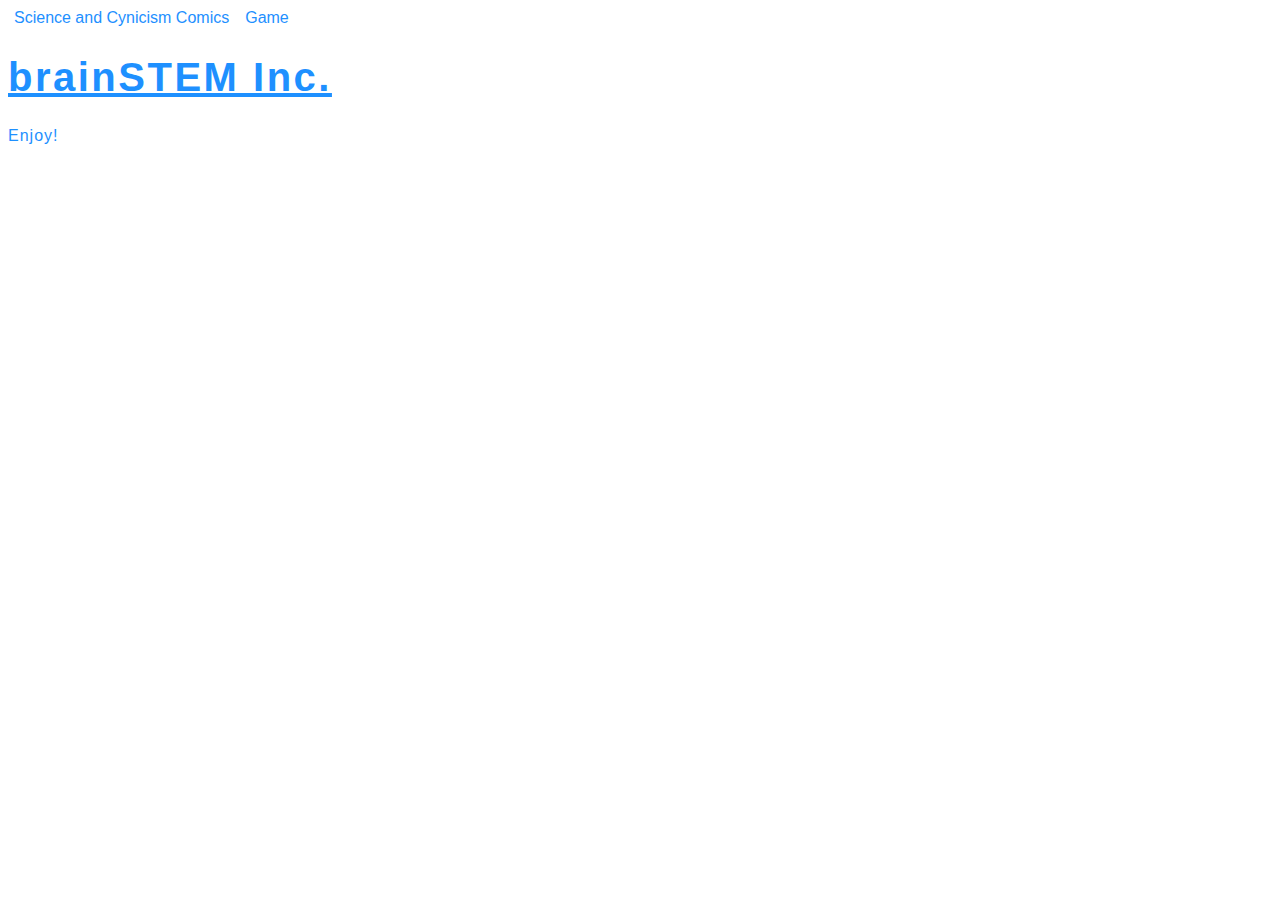
<file: index.html>
<!DOCTYPE html>
<html>
  <head>
    <link rel="stylesheet" href="style.css">
  </head>  
  <body style="background-color: white;">
    <button class="button" onclick="location.href='snc.html';">Science and Cynicism Comics</button>
    <button class="button" onclick="location.href='game.html';">Game</button>
    <h1 style="text-decoration: underline;">brainSTEM Inc.</h1>
    <p>Enjoy!</p>
  </body>
</html>
</file>
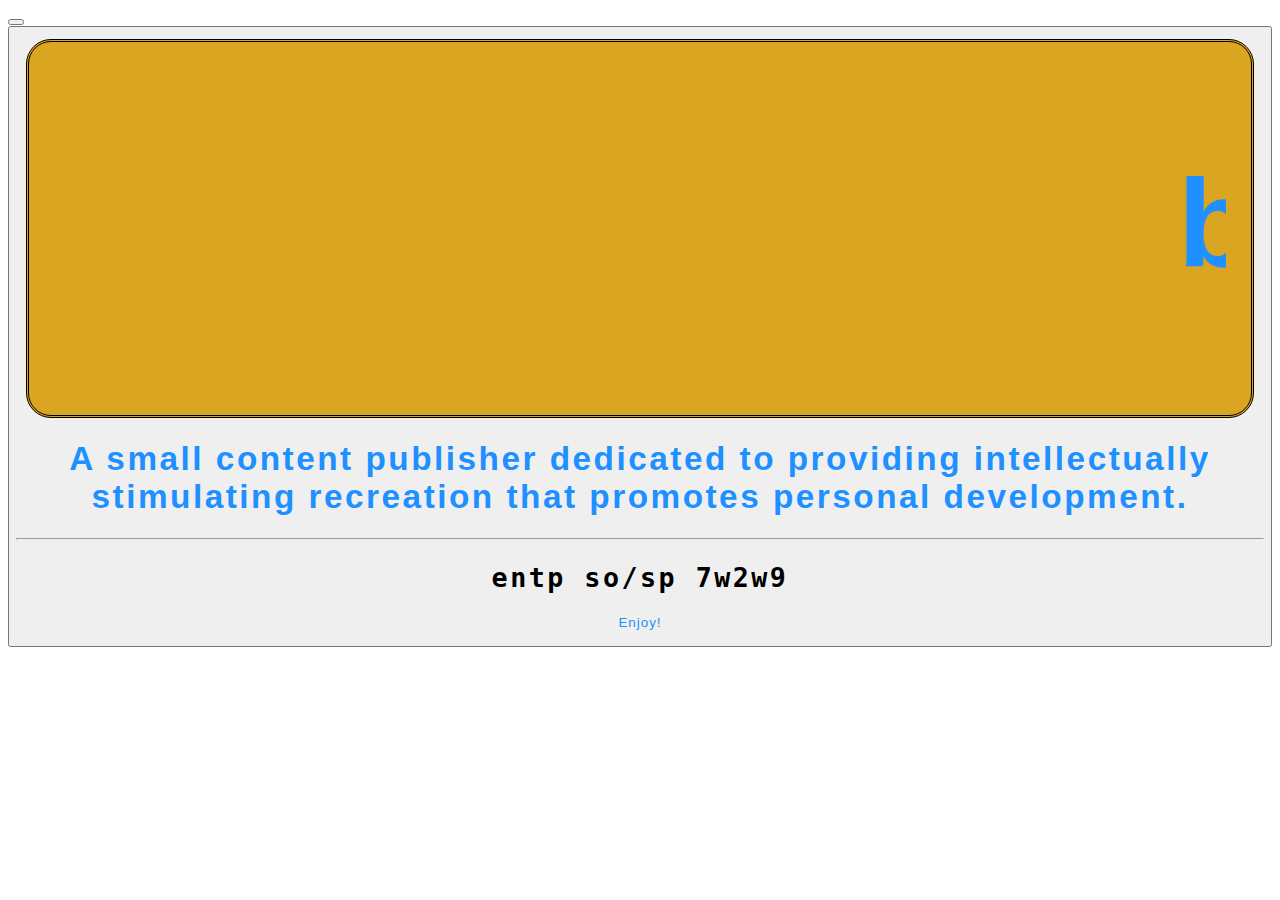
<file: about.html>
<!DOCTYPE html>
<html>
  <head>
    <link rel="stylesheet" href="style.css">
  </head>  
  <body>
    <button type="button" onclick="location.href='index.html';" value="Home" </button>
    <button type="button" onclick="location.href='comics.html';" value="Comics" </button>
    
    <div class="header">
      <div class="HomeBanner" id="banner">
        <center><marquee><h1>brainSTEM Inc.</h1></marquee></center>
      </div>
    </div>
    <h1>A small content publisher dedicated to providing intellectually stimulating recreation that promotes personal development.</h1>
    <hr>
    <h2>entp so/sp 7w2w9</h2>
    <p>Enjoy!</p>
  </body>
</html>
</file>
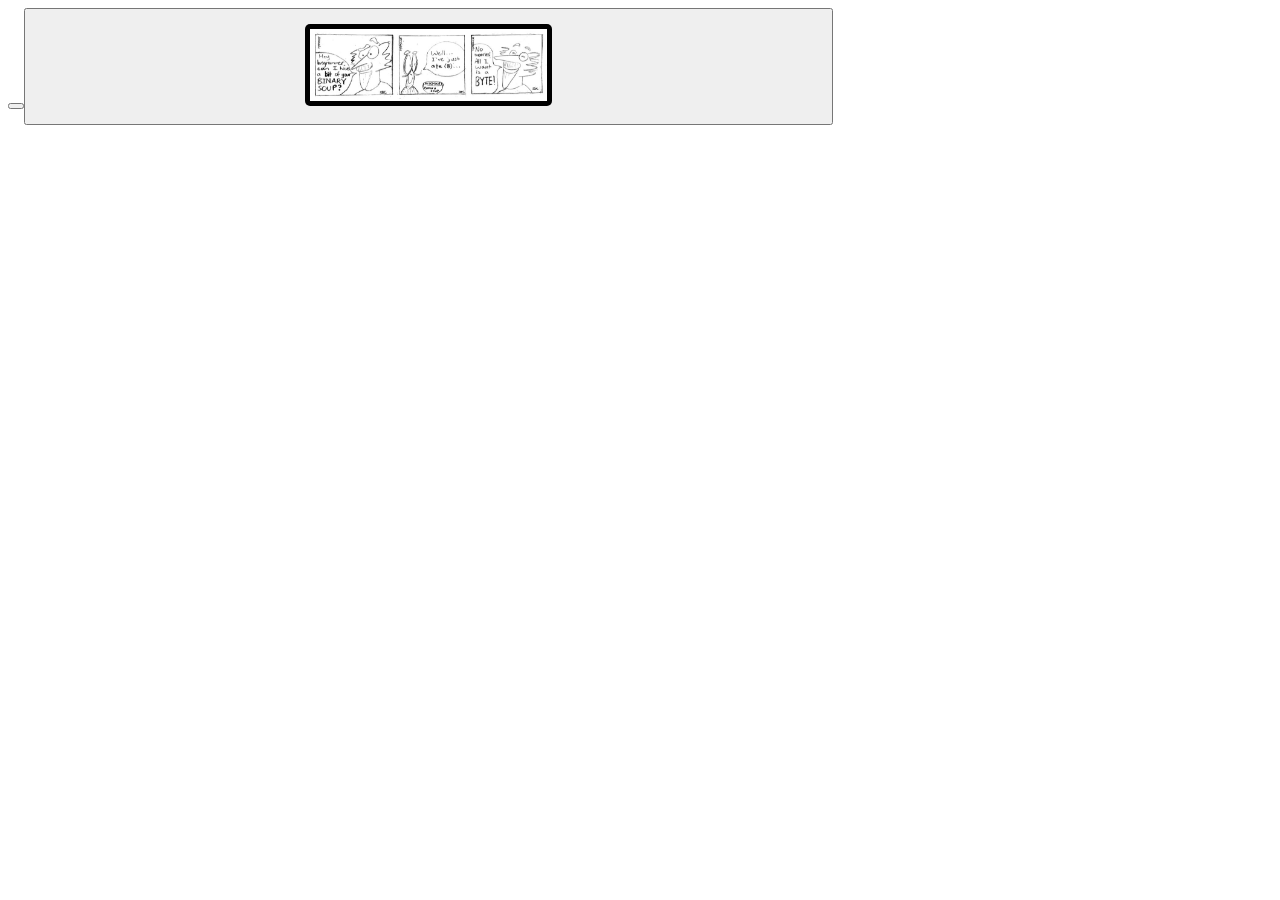
<file: comics.html>
<!DOCTYPE html>
<html>
  <head>
    <link rel="stylesheet" href="style.css">
  </head>  
  <body>
    <button type="button" onclick="location.href='index.html';" value="Home" />
    <button type="button" onclick="location.href='comics.html';" value="Comics" />
    <!-- <button class="dropbtn" >Fun Facts</button>
        <div class="dropdown-content">
          <a href="funfacts.html">Fun Facts About the Park</a>
        </div>
    -->
    <p style="text-align: center;"><img src="bytecomic.jpg" alt="A Byte of Humor"></p>
  </body>
</html>
</file>
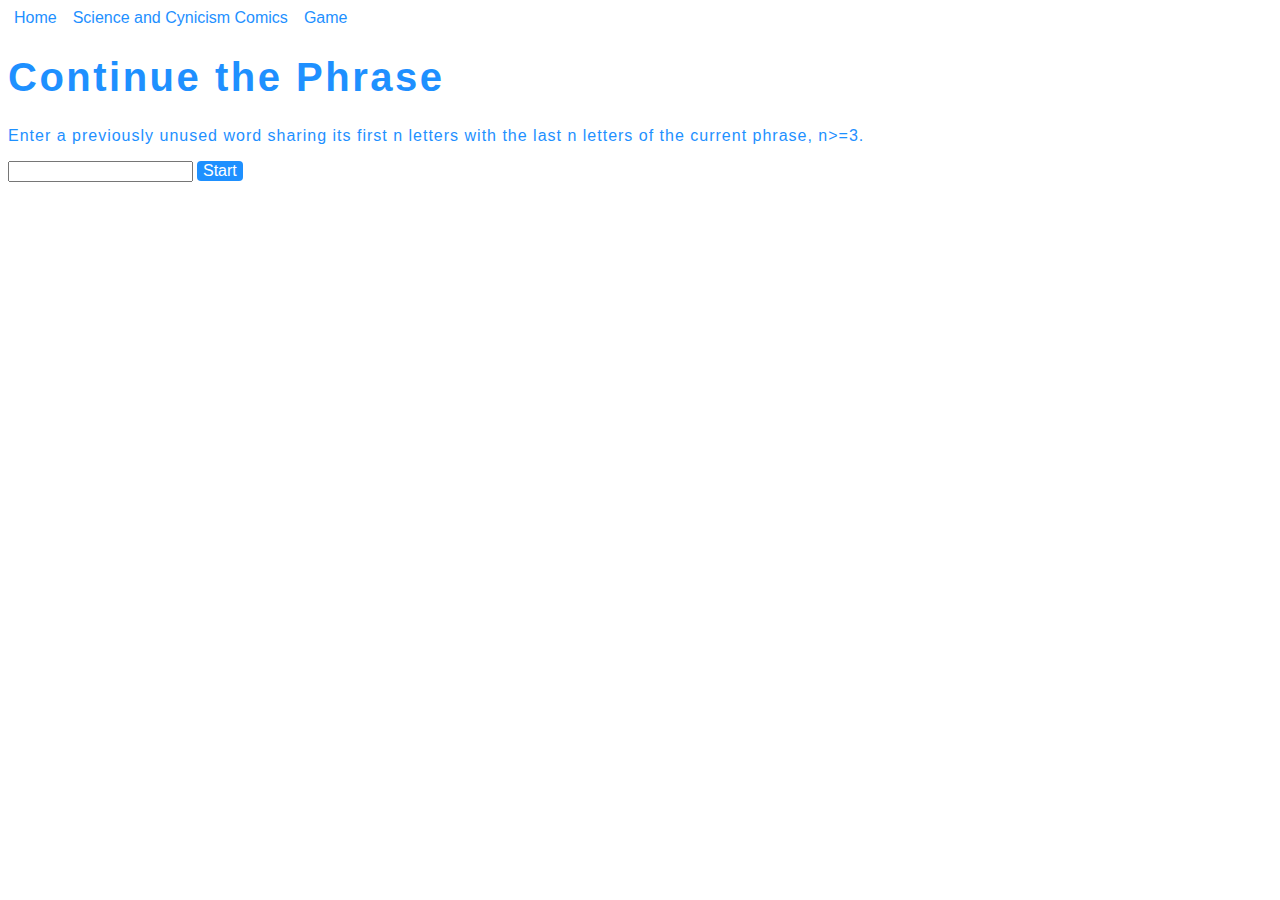
<file: continuethephrase.html>
<!DOCTYPE html>
<html>
  <head>
    <link rel="stylesheet" href="style.css">
    <style>
    .ctpbutton {
    background-color: dodgerblue;    
    /*padding: 1px 10px;*/
    color: white;
    text-decoration: none;
    font-size: 16px;
    display: inline-block;
    border: none;
    border-radius: 4px;
	}
    .ctpdisabled {
    opacity: 0.6;
	}
    .ctpletterbutton {
    background-color: white;
    border: 0.5px solid dodgerblue;
    color: dodgerblue;
    text-align: center;
    text-decoration: none;
    display: inline-block;
    font-size: 16px;
	}
    .ctpletterbutton:hover:enabled {
    background-color: dodgerblue;
    color: white;
	}
    .ctpclicked {
    background-color: dodgerblue;
    color: white;
	}
	</style>
  </head>  
  <body style="background-color: white;">
    <button class="button" onclick="location.href='index.html';">Home</button>
    <button class="button" onclick="location.href='snc.html';">Science and Cynicism Comics</button>
    <button class="button" onclick="location.href='game.html';">Game</button>
    
    <h1>Continue the Phrase</h1>
    <p id="ctpInstructions">Enter a previously unused word sharing its first n letters with the last n letters of the current phrase, n>=3.</p>
    <input type="text" pattern="abcdefghijklmnopqrstuvwxyz" id="userWord" value="">
    <button class="ctpbutton" id="addButton" onclick="startPhrase()">Start</button>
    
    <button class="ctpbutton ctpdisabled" id="editButton" onclick="restore()" style="visibility:hidden;">Edit</button>
    <p id="newPhrase"></p>
    <p id="points"></p>
    <p id="totalPoints"></p>
    
    <script>
    var phrase = "";
    var totalPoints = 0;
    var hasStarted=false;
    const usedWords=[];
    var changeIndex=-1;
    var userWordEnter = document.getElementById("userWord");
	userWordEnter.addEventListener("keydown", function (ctpEnter) {
    	if (ctpEnter.code === "Enter" && (document.getElementById("editButton").innerHTML == "Edit" || changeIndex!=-1)) {
        	startPhrase();
    	}
	});
    
    function startPhrase() {
      if (!hasStarted) {
      	var userWord = document.getElementById("userWord").value.toLowerCase();
        var points=0;
        if (userWord.length<3) {
          document.getElementById("points").innerHTML = "Word less than 3 letters";
          points=0;
        }
        else if (usedWords.includes(userWord)) {
          document.getElementById("points").innerHTML = "Word already used";
          points=0;
        }
        else {
          phrase+=userWord;
          usedWords.push(userWord);
          //document.getElementById("newPhrase").innerHTML = phrase;
          document.getElementById("points").innerHTML = "Good luck!";
          document.getElementById("totalPoints").innerHTML = "Total points: "+totalPoints+" pts";
          document.getElementById("userWord").value="";
          for (let i = 0; i < phrase.length; i++) {
            let x = document.createElement("BUTTON");
            x.setAttribute("id","letterButton"+i);
            x.setAttribute("class","ctpletterbutton");
            let t = document.createTextNode(phrase.charAt(i));
            x.appendChild(t);
            document.body.appendChild(x);
            //document.getElementById("letterButton"+i).disabled = true;
            document.getElementById("letterButton"+i).onclick = function() {
              editPhrase();
              document.getElementById("ctpInstructions").innerHTML = "Change "+phrase.substring(i,i+1)+" to ?";
              for (let i = 0; i < phrase.length; i++) {
              document.getElementById("letterButton"+i).classList.remove("ctpclicked");
          	  }
              this.classList.add("ctpclicked");
              changeIndex=i;
          	};
          }
          hasStarted=true;
          document.getElementById("addButton").innerHTML = "Add";
          document.getElementById("editButton").disabled = false;
          document.getElementById("editButton").classList.remove("ctpdisabled");
          
        }
      }
      else {
      	if (document.getElementById("editButton").innerHTML == "Cancel") {
        	var newLetter=document.getElementById("userWord").value.toLowerCase();
            if (newLetter.length!=1) {
            	document.getElementById("points").innerHTML = "Must change to a letter";
            }
            else if (newLetter==phrase.substring(changeIndex,changeIndex+1)) {
            	document.getElementById("points").innerHTML = "Change to a different letter";
            }
            else {
              let temp=phrase.substring(0,changeIndex)+newLetter+phrase.substring(changeIndex+1,phrase.length);
              phrase=temp;
              document.getElementById("letterButton"+changeIndex).innerHTML = newLetter;
              restore();
            }
        }
		else {      	
        	addtoPhrase();
      	}
      }
    }

    function addtoPhrase() {
      var userWord = document.getElementById("userWord").value.toLowerCase();
      var points=3;
      while (!(usedWords.includes(userWord)) && userWord.length>=3 && points<=phrase.length && phrase.substring(phrase.length-points)!==userWord.substring(0,points)) {
      	points+=1;
      }
      //document.getElementById("newPhrase").innerHTML = phrase;
      if (points===phrase.length+1 || userWord.length===points) {
        document.getElementById("points").innerHTML = "Word cannot continue the phrase";
        points=0;
      }
      else if (userWord.length<3) {
      	document.getElementById("points").innerHTML = "Word less than 3 letters";
        points=0;
      }
      else if (usedWords.includes(userWord)) {
      	document.getElementById("points").innerHTML = "Word already used";
        points=0;
      }
      else {
      	usedWords.push(userWord);
      	document.getElementById("points").innerHTML = "+"+points+" pts";
        phrase+=userWord.substring(points);
      	totalPoints+=points;
        document.getElementById("totalPoints").innerHTML = "Total points: "+totalPoints+" pts";
        document.getElementById("userWord").value="";
        for (let i = 0; i < userWord.length-points; i++) {
          let x = document.createElement("BUTTON");
          let letterIndex=phrase.length-userWord.length+points+i;
          x.setAttribute("id","letterButton"+letterIndex);
          let t = document.createTextNode(userWord.charAt(points+i));
          x.appendChild(t);
          document.body.appendChild(x);
          //x.disabled = true;
          x.setAttribute("class","ctpletterbutton");
          document.getElementById("letterButton"+letterIndex).onclick = function() {
          	editPhrase();
          	document.getElementById("ctpInstructions").innerHTML = "Change "+phrase.substring(letterIndex,letterIndex+1)+" to ?";
            document.getElementById("addButton").classList.remove("ctpdisabled");
            changeIndex=letterIndex;
            for (let i = 0; i < phrase.length; i++) {
              document.getElementById("letterButton"+i).classList.remove("ctpclicked");
          	}
            this.classList.add("ctpclicked");
          };
        }
  	  }
    }
    function checkWord() {
    }
    function getWord() {
    }
    function editPhrase() {
    	document.getElementById("editButton").style.visibility="visible";
          for (let i = 0; i < phrase.length; i++) {
            document.getElementById("letterButton"+i).classList.remove("ctpclicked");
		}
          document.getElementById("addButton").innerHTML = "Save";
          document.getElementById("editButton").innerHTML = "Cancel";
          //document.getElementById("ctpInstructions").innerHTML = "Click on the letter you want to change in the current phrase.";
          changeIndex=-1;
    }
    function restore() {
    	document.getElementById("userWord").value="";
    	for (let i = 0; i < phrase.length; i++) {
			//document.getElementById("letterButton"+i).disabled =true;
            document.getElementById("letterButton"+i).classList.remove("ctpclicked");
		}
		document.getElementById("addButton").innerHTML = "Add";
        document.getElementById("editButton").innerHTML = "Edit";
		document.getElementById("addButton").disabled = false;
        document.getElementById("addButton").classList.remove("ctpdisabled");
		document.getElementById("editButton").style.visibility = "hidden";
        document.getElementById("ctpInstructions").innerHTML = "Enter a previously unused word sharing its first n letters with the last n letters of the current phrase, n>=3.";
        changeIndex=-1;
     }
    </script>
    
  </body>
</html>
</file>
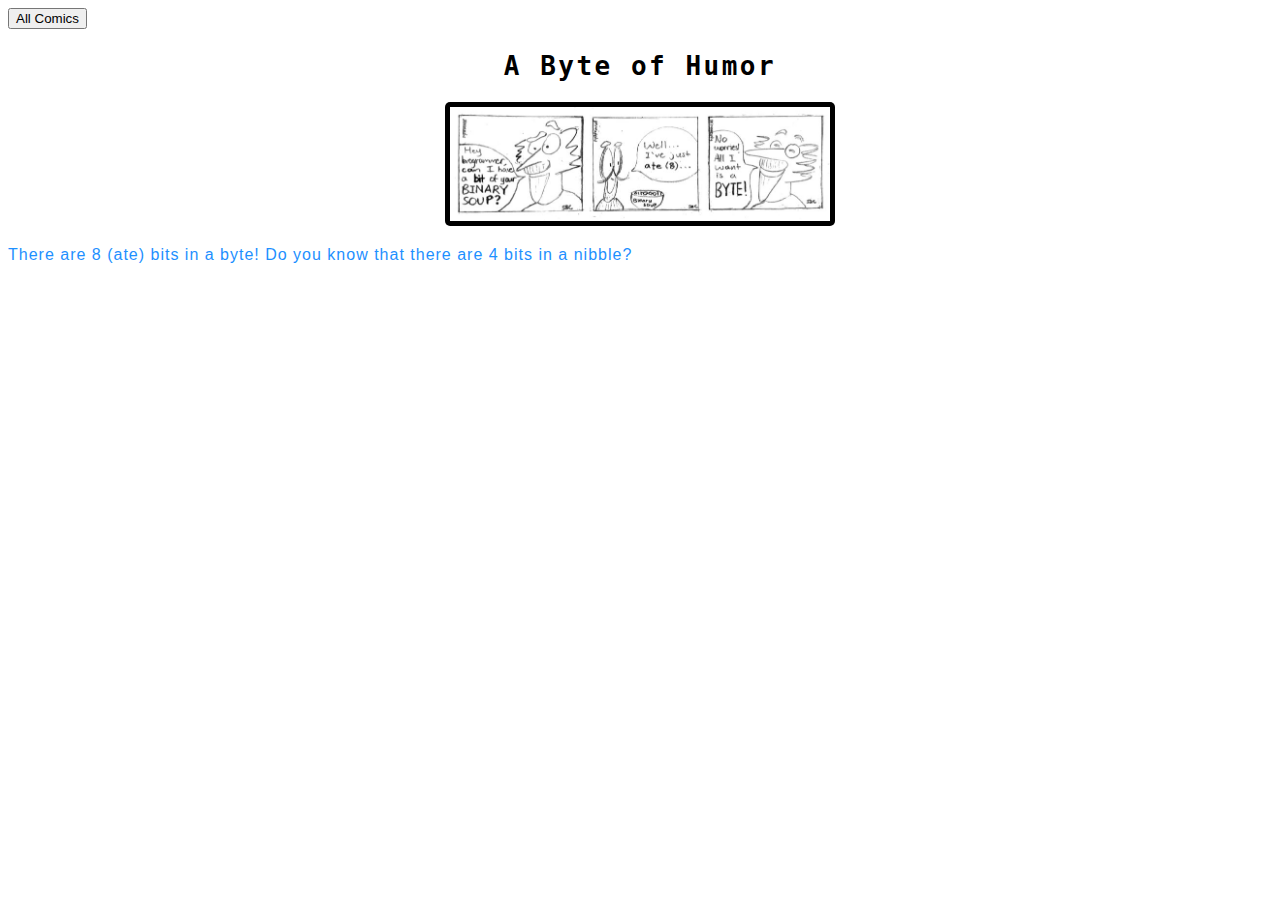
<file: cscomics.html>
<!DOCTYPE html>
<html>
  <head>
    <link rel="stylesheet" href="style.css">
  </head>  
  <body>
    <button type="button" onclick="location.href='index.html';">All Comics</button>
    <h2>A Byte of Humor</h2>
    <p style="text-align: center;"><img src="bytecomic.jpg" alt="A Byte of Humor"></p>
    <p>There are 8 (ate) bits in a byte! Do you know that there are 4 bits in a nibble?</p>
  </body>
</html>
</file>
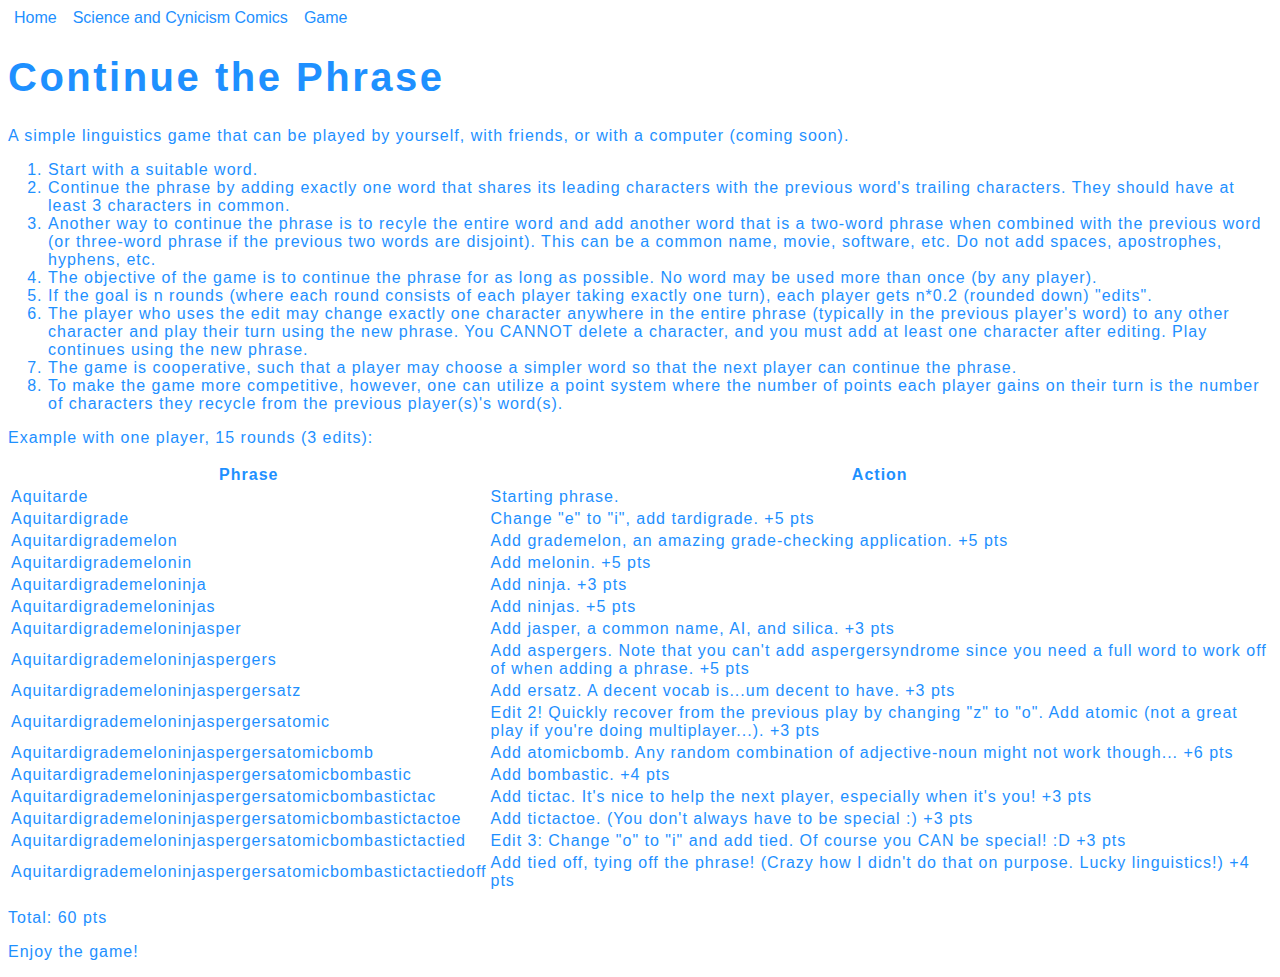
<file: game.html>
<!DOCTYPE html>
<html>
  <head>
    <link rel="stylesheet" href="style.css">
  </head>  
  <body style="background-color: white;">
    <button class="button" onclick="location.href='index.html';">Home</button>
    <button class="button" onclick="location.href='snc.html';">Science and Cynicism Comics</button>
    <button class="button" onclick="location.href='game.html';">Game</button>
    <h1>Continue the Phrase</h1>
    <p>A simple linguistics game that can be played by yourself, with friends, or with a computer (coming soon).</p>
    <ol>
      <li>Start with a suitable word.</li>
      <li>Continue the phrase by adding exactly one word that shares its leading characters with the previous word's trailing characters. They should have at least 3 characters in common.</li>
      <li>Another way to continue the phrase is to recyle the entire word and add another word that is a two-word phrase when combined with the previous word (or three-word phrase if the previous two words are disjoint). This can be a common name, movie, software, etc. Do not add spaces, apostrophes, hyphens, etc.</li>
      <li>The objective of the game is to continue the phrase for as long as possible. No word may be used more than once (by any player).</li>
      <li>If the goal is n rounds (where each round consists of each player taking exactly one turn), each player gets n*0.2 (rounded down) "edits".</li>
      <li>The player who uses the edit may change exactly one character anywhere in the entire phrase (typically in the previous player's word) to any other character and play their turn using the new phrase. You CANNOT delete a character, and you must add at least one character after editing. Play continues using the new phrase.</li>
      <li>The game is cooperative, such that a player may choose a simpler word so that the next player can continue the phrase.</li>
      <li>To make the game more competitive, however, one can utilize a point system where the number of points each player gains on their turn is the number of characters they recycle from the previous player(s)'s word(s).</li>
    </ol>
    <p>Example with one player, 15 rounds (3 edits):</p>    
    <table>
      <tr>
        <th>Phrase</th>
        <th>Action</th>
      </tr>
      <tr>
        <td>Aquitarde</th>
        <td>Starting phrase.</th>
      </tr>
      <tr>
        <td>Aquitardigrade</td>
        <td>Change "e" to "i", add tardigrade. +5 pts</td>
      </tr>
      <tr>
        <td>Aquitardigrademelon</td>
        <td>Add grademelon, an amazing grade-checking application. +5 pts</td>
      </tr>
      <tr>
        <td>Aquitardigrademelonin</td>
        <td>Add melonin. +5 pts</td>
      </tr>
      <tr>
        <td>Aquitardigrademeloninja</td>
        <td>Add ninja. +3 pts</td>
      </tr>
      <tr>
        <td>Aquitardigrademeloninjas</td>
        <td>Add ninjas. +5 pts</td>
      </tr>      
      <tr>
        <td>Aquitardigrademeloninjasper</td>
        <td>Add jasper, a common name, AI, and silica. +3 pts</td>
      </tr>
      <tr>
        <td>Aquitardigrademeloninjaspergers</td>
        <td>Add aspergers. Note that you can't add aspergersyndrome since you need a full word to work off of when adding a phrase. +5 pts</td>
      </tr>
      <tr>
        <td>Aquitardigrademeloninjaspergersatz</td>
        <td>Add ersatz. A decent vocab is...um decent to have. +3 pts</td>
      </tr>
      <tr>
        <td>Aquitardigrademeloninjaspergersatomic</td>
        <td>Edit 2! Quickly recover from the previous play by changing "z" to "o". Add atomic (not a great play if you're doing multiplayer...). +3 pts</td>
      </tr>
      <tr>
        <td>Aquitardigrademeloninjaspergersatomicbomb</td>
        <td>Add atomicbomb. Any random combination of adjective-noun might not work though... +6 pts</td>
      </tr>
      <tr>
        <td>Aquitardigrademeloninjaspergersatomicbombastic</td>
        <td>Add bombastic. +4 pts</td>
      </tr>
      <tr>
        <td>Aquitardigrademeloninjaspergersatomicbombastictac</td>
        <td>Add tictac. It's nice to help the next player, especially when it's you! +3 pts</td>
      </tr>
      <tr>
        <td>Aquitardigrademeloninjaspergersatomicbombastictactoe</td>
        <td>Add tictactoe. (You don't always have to be special :) +3 pts</td>
      </tr>
      <tr>
        <td>Aquitardigrademeloninjaspergersatomicbombastictactied</td>
        <td>Edit 3: Change "o" to "i" and add tied. Of course you CAN be special! :D +3 pts</td>
      </tr>
      <tr>
        <td>Aquitardigrademeloninjaspergersatomicbombastictactiedoff</td>
        <td>Add tied off, tying off the phrase! (Crazy how I didn't do that on purpose. Lucky linguistics!) +4 pts</td>
      </tr>
    </table>
    <p>Total: 60 pts</p>
    <p>Enjoy the game!</p>
  </body>
</html>
</file>
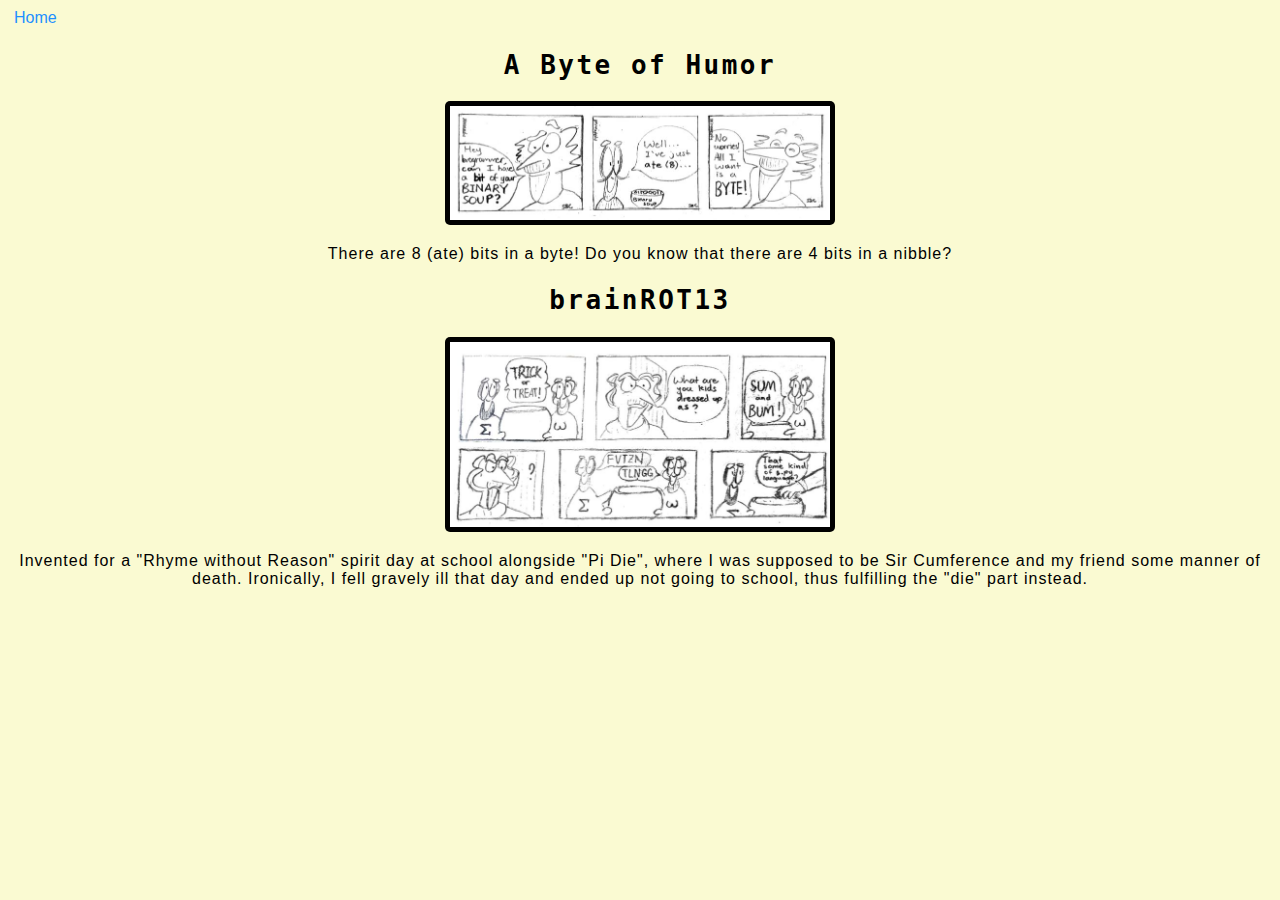
<file: snc.html>
<!DOCTYPE html>
<html>
  <head>
    <link rel="stylesheet" href="style.css">
  </head>  
  <body style="background-color: lightgoldenrodyellow;">
    <button class="button" onclick="location.href='index.html';">Home</button>
    <h2>A Byte of Humor</h2>
    <p style="text-align: center;"><img src="bytecomic.jpg" alt="A Byte of Humor"></p>
    <p class="comiccaption">There are 8 (ate) bits in a byte! Do you know that there are 4 bits in a nibble?</p>
    <h2>brainROT13</h2>
    <p style="text-align: center;"><img src="brainROT13.jpg" alt="brainROT13"></p>
    <p class="comiccaption">Invented for a "Rhyme without Reason" spirit day at school alongside "Pi Die", where I was supposed to be Sir Cumference and my friend some manner of death. Ironically, I fell gravely ill that day and ended up not going to school, thus fulfilling the "die" part instead.</p>
  </body>
</html>
</file>
<file: style.css>
body {
  /*background-color: lightgoldenrodyellow;*/
}

a {
  /*color: goldenrod;
  font-family: monospace;
  font-size: 100%;
  text-decoration: underline;*/
  background-color: transparent; /* Green */*/
  border: transparent;
  color: dodgerblue;
  /*padding: 15px 32px;*/
  text-align: center;
  text-decoration: none;
  display: inline-block;
  font-size: 16px;
}

li {
  /*text-align: left;
  font-family: cursive;
  text-decoration: none;
  color: darkgoldenrod;*/
  color: dodgerblue;
  font-size: 100%;
  font-family: Helvetica, Arial, sans-serif;
  letter-spacing: 1px;
}

h1 {
  color: dodgerblue;
  font-family: Helvetica, Arial, sans-serif;
  /*text-align: center;*/
  letter-spacing: 2.5px;
  /*text-shadow: -1.5px 1.5px yellow;*/
  font-size: 250%;
}

h2 {
  color: black;
  /*background-color: gold ;*/
  font-family: monospace;
  text-align: center;
  letter-spacing: 2.5px;
  /*text-shadow: -1.5px 1.5px yellow;*/
  /*text-decoration: underline;*/
  font-size: 200%
}

h3 {
  color: goldenrod;
  font-size: 100%;
  font-family: sans-serif;
  text-align: center;
  letter-spacing: 1.5px;
  text-decoration: underline;
  text-shadow: -1.5px 1.5px yellow;
}

h6 {
  font-family: serif;
  font-size: 75%;
  text-align: center;
}

p {
  color: dodgerblue;
  font-size: 100%;
  font-family: Helvetica, Arial, sans-serif;
  letter-spacing: 1px;
}

.comiccaption {
  color: black;
  font-size: 100%;
  font-family: Helvetica, Arial, sans-serif;
  letter-spacing: 1px;
  text-align: center;
}

.button {
  background-color: transparent; /* Green */*/
  border: white;
  color: dodgerblue;
  /*padding: 15px 32px;*/
  text-align: center;
  text-decoration: none;
  display: inline-block;
  font-size: 16px;
  border: none;
}

img {
  padding: 5px;
  background: black;
  border-radius: 5px;
  /*border-style: dotted;*/
  margin-right: auto;
  margin-left: auto;
  width: 30%;
  /*text-align: center;*/
  
}

table, th, td {
  border:none;
  color: dodgerblue;
  font-size: 100%;
  font-family: Helvetica, Arial, sans-serif;
  letter-spacing: 1px;
}

style {
  text-align: center;
}

.CompareContrast {

}

.header {
  padding: 25px;
  text-align: center;
  background: goldenrod;
  font-size: 50px;
  border-radius: 25px;
  border-style: double;
  margin: 10px;
}

.Embeds {
  width: 100%;
}

.ParagraphLinks {
  color: darkgoldenrod;
  font-size: 100%;
  font-family: cursive;
  letter-spacing: 1px;
  text-decoration: underline;
}

.Links {
  color: darkgoldenrod;
  font-size: 25px;
  font-family: monospace;
  letter-spacing: 1px;
  text-decoration: underline;
  font-style: oblique;
}

.dropbtn {
  background-color: darkgoldenrod;
  color: yellow;
  padding: 25px;
  font-size: 150%;
  border: solid 2.5px;
  font-family: monospace;
}

.dropdown {
  position: relative;
  display: inline-block;
}

.dropdown-content {
  display: none;
  position: absolute;
  background-color: goldenrod;
  min-width: 150px;
  box-shadow: 0px 0px 0px 0px rgba(0,0,0,0);
  z-index: 1;
}

.dropdown-content a {
  color: yellow;
  padding: 15px 15px;
  text-decoration: underline;
  display: block;
}

.dropdown-content a:hover {background-color: darkgoldenrod;}

.dropdown:hover .dropdown-content {display: block;}

.dropdown:hover .dropbtn {background-color: goldenrod;}
</file>
